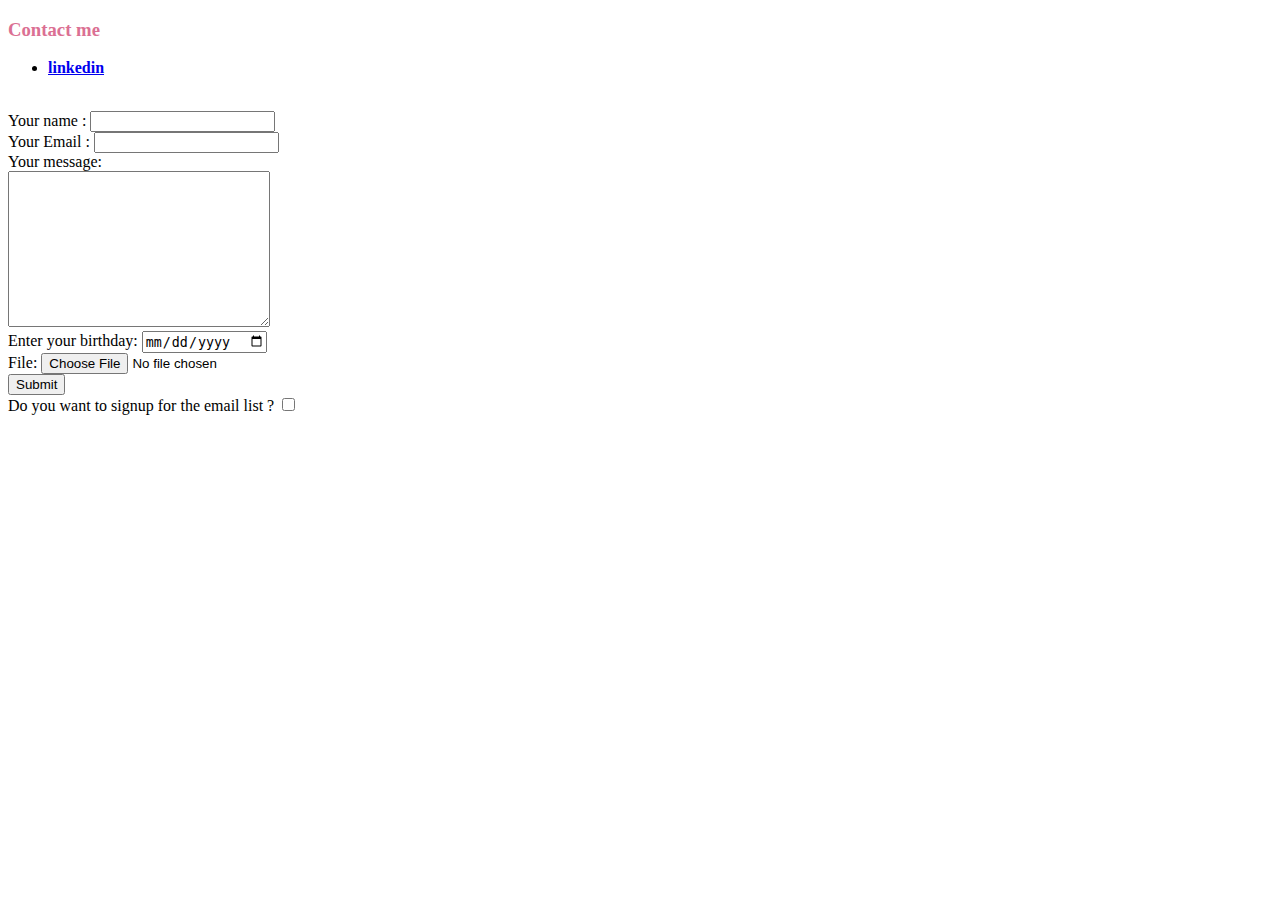
<file: contact-me1.html>
<!DOCTYPE html>
<html lang="en-US">
    <head>
        <meta charset="utf-8">
        <title>Contact-Me</title>
        <link rel="stylesheet" href="styles.css">
    </head>
    <body>
        <h3><strong>Contact me </strong></h3>
        <ul>
            <li><strong><a href="https://www.linkedin.com/in/aditya-bhaskar-427836256">linkedin</a></strong></li>
        </ul>
        <br>
        <form></form>
        <form  action="mailto:aditybhaskar201@gmail.com" method="post" enctype="text/plain">
            <label>Your name :  </label>
            <input type="text" name="yourName" value="">
            <br>
            <label> Your Email :</label>
            <input type="email" name="yourEmail" value="">
            <br>
            <label>Your message: </label><br>
            <textarea name="yourMessage" id="" cols="30" rows="10"></textarea><br>
            <label> Enter your birthday:</label>
            <input type="date" name="" value="">
            <br>
            <label> File:</label>
            <input type="file" name="" value="">
            <br>
            <input type="submit" name="">
            <br>
            <label> Do you want to signup for the email list ?</label>
            <input type="checkbox" name="" value="">
        </form>
    </body>

</html>
</file>
<file: styles.css>
body{
    background: color #26e2b0;
}
h1{
    color: #66bfbf;
}
h3{
    color: palevioletred;
    font: size 100px; ;
}
hr{
    border-style: none;
    border-top-style:dotted;
    border-color: rgb(160, 165, 167);
    border-width: 5px;
    width: 5%
}
img{
    background-color: red;
    height: 200px;
}
</file>
